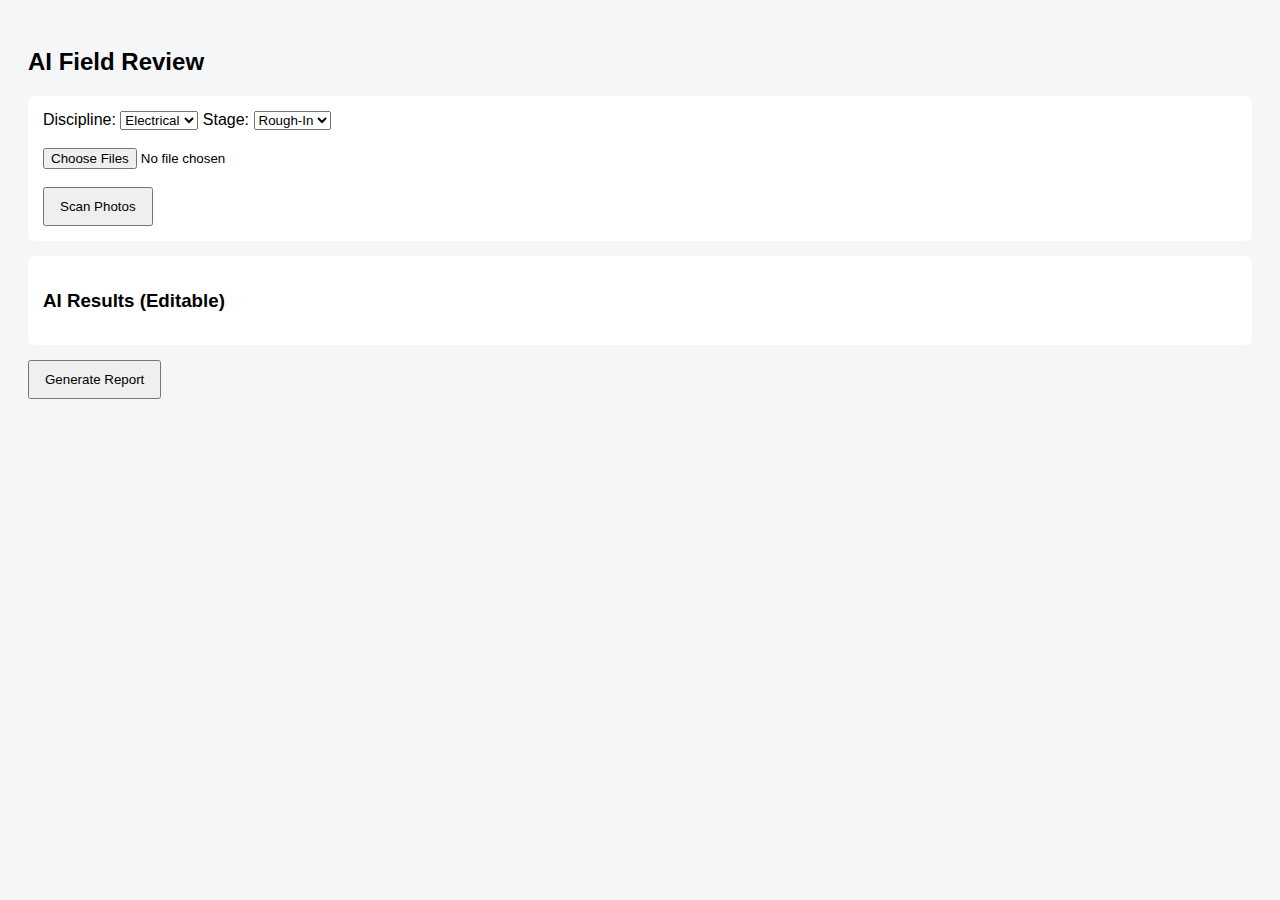
<file: index.html>
<!DOCTYPE html>
<html>
<head>
  <title>AI Field Review</title>
  <style>
    body { font-family: Arial; background:#f4f6f8; padding:20px }
    .box { background:#fff; padding:15px; margin-bottom:15px; border-radius:6px }
    textarea { width:100%; min-height:70px }
    button { padding:10px 15px; cursor:pointer }
    .image { border:1px solid #ccc; padding:10px; margin-top:10px }
  </style>
</head>
<body>

<h2>AI Field Review</h2>

<div class="box">
  Discipline:
  <select id="discipline">
    <option>Electrical</option>
    <option>Plumbing</option>
    <option>Envelope</option>
  </select>

  Stage:
  <select id="stage">
    <option>Rough-In</option>
    <option>Final</option>
  </select>

  <br><br>
  <input type="file" id="photos" multiple accept="image/*">
  <br><br>
  <button onclick="analyze()">Scan Photos</button>
</div>

<div class="box">
  <h3>AI Results (Editable)</h3>
  <div id="results"></div>
</div>

<button onclick="generateReport()">Generate Report</button>

<script>
let aiData = null;

async function analyze() {
  const files = document.getElementById("photos").files;
  if (!files.length) return alert("Upload photos");

  const fd = new FormData();
  fd.append("discipline", discipline.value);
  fd.append("stage", stage.value);
  for (let f of files) fd.append("photos", f);

  const res = await fetch("/analyze", { method:"POST", body:fd });
  aiData = await res.json();

  const r = document.getElementById("results");
  r.innerHTML = "";

  aiData.images.forEach((img,i)=>{
    r.innerHTML += `
      <div class="image">
        <b>Image ${i+1}</b><br>
        <textarea>${img.description}</textarea>
        <b>Observations</b>
        <textarea>${img.observations.join("\n")}</textarea>
        <b>Deficiencies</b>
        <textarea>${img.deficiencies.join("\n")}</textarea>
      </div>`;
  });
}

async function generateReport(){
  if(!aiData) return alert("Scan first");

  const res = await fetch("/report",{
    method:"POST",
    headers:{ "Content-Type":"application/json" },
    body:JSON.stringify(aiData)
  });

  const blob = await res.blob();
  const a = document.createElement("a");
  a.href = URL.createObjectURL(blob);
  a.download = "field-review-report.txt";
  a.click();
}
</script>

</body>
</html>
</file>
